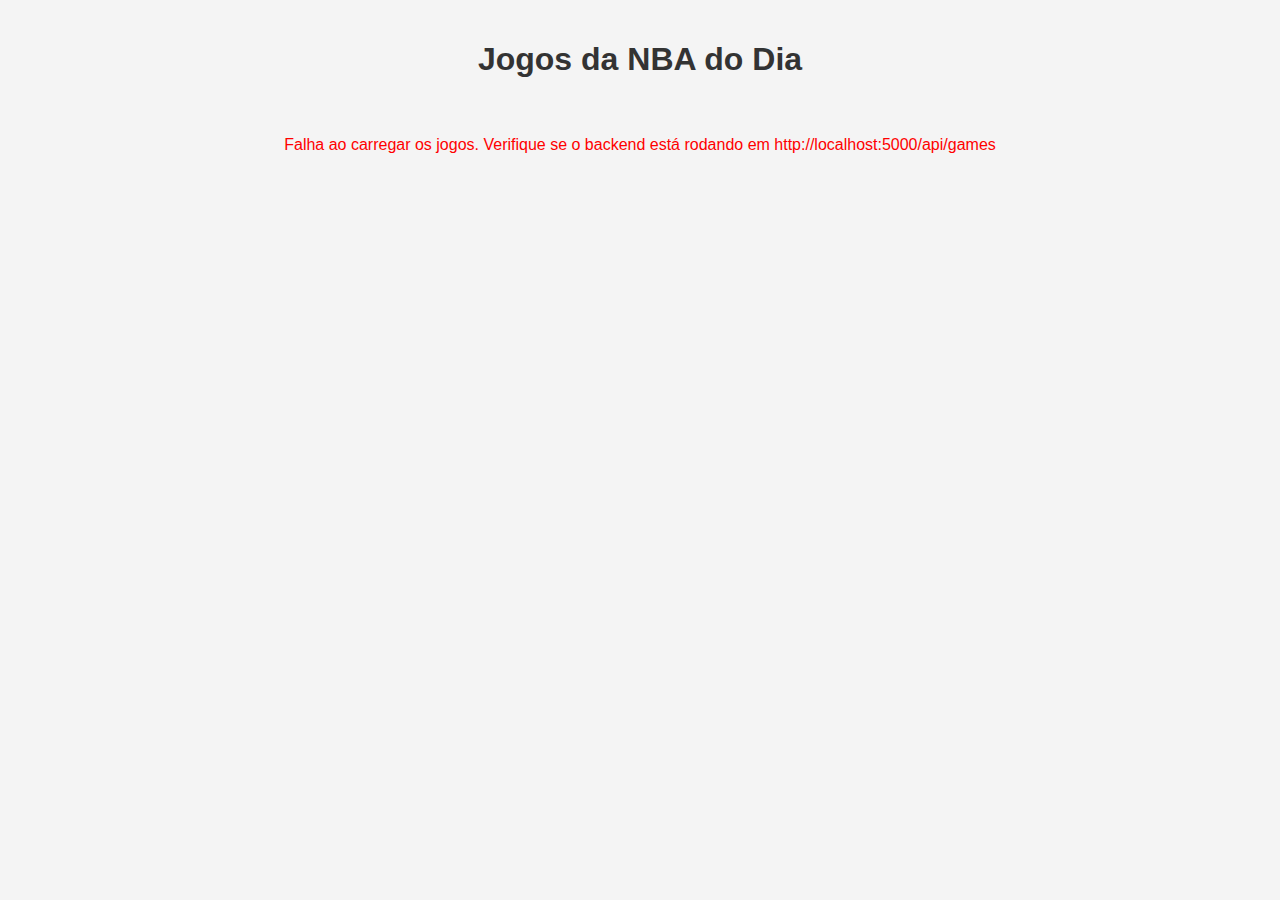
<file: index.html>
<!DOCTYPE html>
<html lang="pt-BR">
<head>
    <meta charset="UTF-8">
    <meta name="viewport" content="width=device-width, initial-scale=1.0">
    <title>Jogos da NBA Hoje</title>
    <link rel="stylesheet" href="style.css">
</head>
<body>
    <h1>Jogos da NBA do Dia</h1>
    <div class="games-grid" id="games-grid">
    </div>

    <script src="script.js"></script>
</body>
</html>
</file>
<file: style.css>
body {
    font-family: sans-serif;
    background-color: #f4f4f4;
    margin: 0;
    padding: 20px;
}

h1 {
    text-align: center;
    color: #333;
}

.games-grid {
    display: grid;
    grid-template-columns: repeat(auto-fit, minmax(300px, 1fr)); 
    gap: 20px; 
    padding: 20px;
}

.game-card {
    background-color: #fff;
    border-radius: 8px;
    box-shadow: 0 4px 8px rgba(0,0,0,0.1);
    padding: 15px;
    text-align: center;
    transition: transform 0.2s;
}

.game-card:hover {
    transform: translateY(-5px);
}

.team-names {
    font-size: 1.2em;
    font-weight: bold;
    margin-bottom: 10px;
    color: #000;
}

.game-details {
    font-size: 0.9em;
    color: #666;
}
</file>
